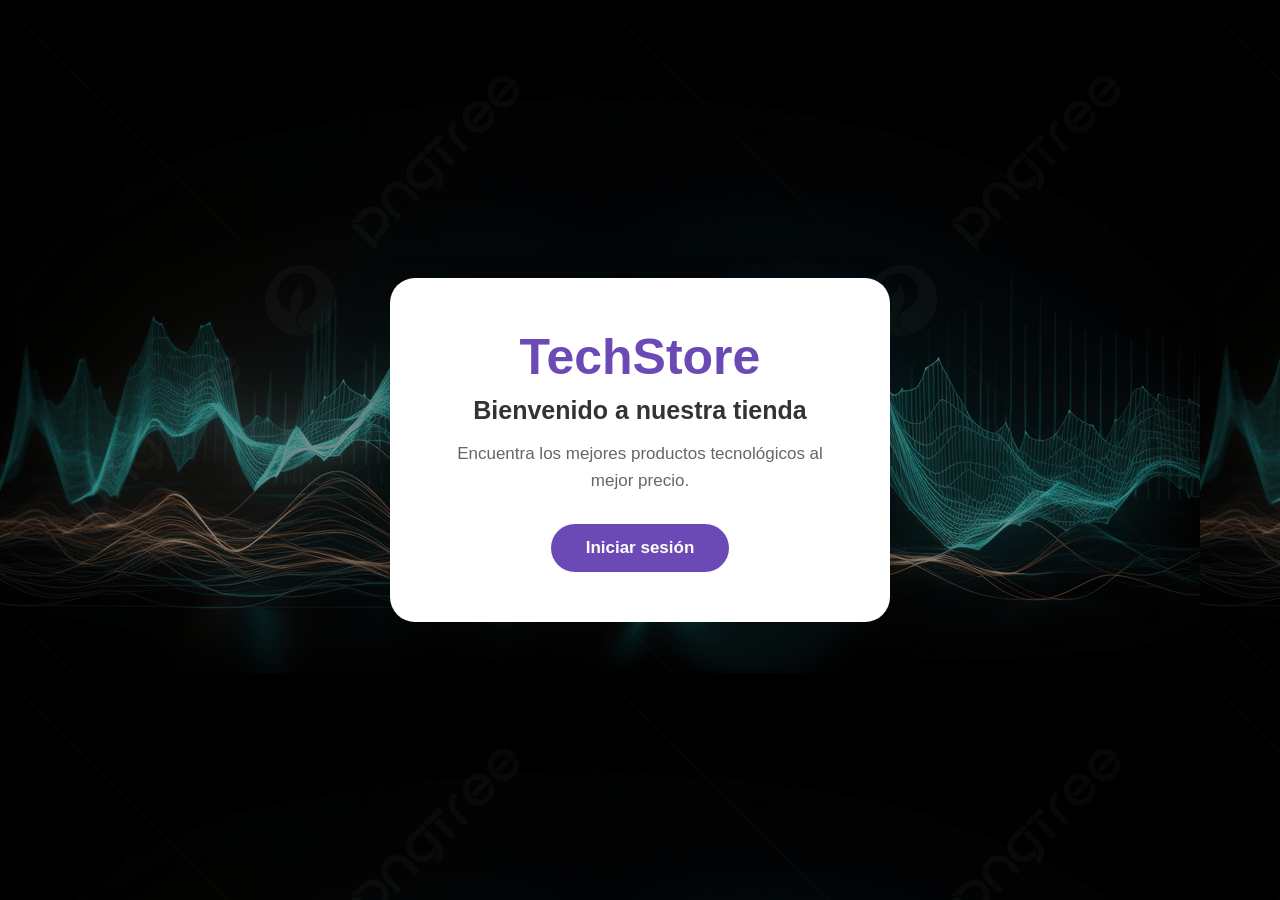
<file: index.html>
<!DOCTYPE html>
<html lang="es">

<head>
    <meta charset="UTF-8">
    <meta name="viewport" content="width=device-width, initial-scale=1.0">

    <title>TechStore</title>

    <link rel="stylesheet" href="css/estilos.css">
</head>

<body>

    <div class="inicio">

        <div class="contenido">

            <h1>TechStore</h1>

            <h2>Bienvenido a nuestra tienda</h2>

            <p>
                Encuentra los mejores productos tecnológicos
                al mejor precio.
            </p>

            <a href="login.html" class="boton">
                Iniciar sesión
            </a>

        </div>

    </div>

</body>

</html>
</file>
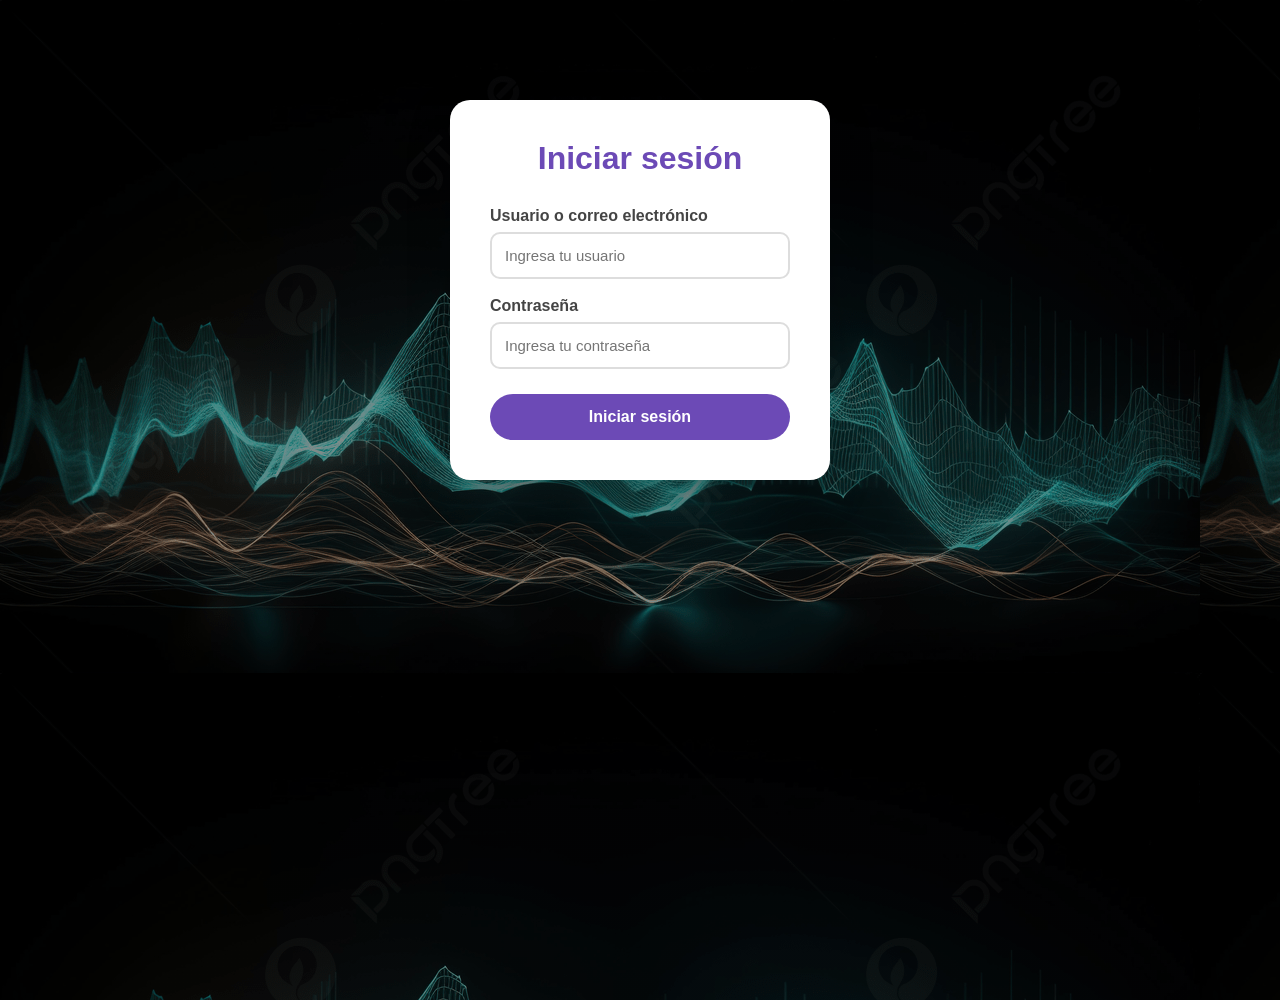
<file: login.html>
<!DOCTYPE html>
<html lang="es">

<head>
    <meta charset="UTF-8">
    <meta name="viewport" content="width=device-width, initial-scale=1.0">
    <title>Iniciar sesión</title>

    <link rel="stylesheet" href="css/estilos.css">
</head>

<body>

    <div class="login-container">

        <h1>Iniciar sesión</h1>

        <form action="tienda.html">

            <label for="usuario">Usuario o correo electrónico</label>
            <input 
                type="text" 
                id="usuario" 
                placeholder="Ingresa tu usuario"
                required
            >

            <label for="password">Contraseña</label>
            <input 
                type="password" 
                id="password" 
                placeholder="Ingresa tu contraseña"
                required
            >

            <button type="submit">Iniciar sesión</button>

        </form>

    </div>

</body>
</html>
</file>
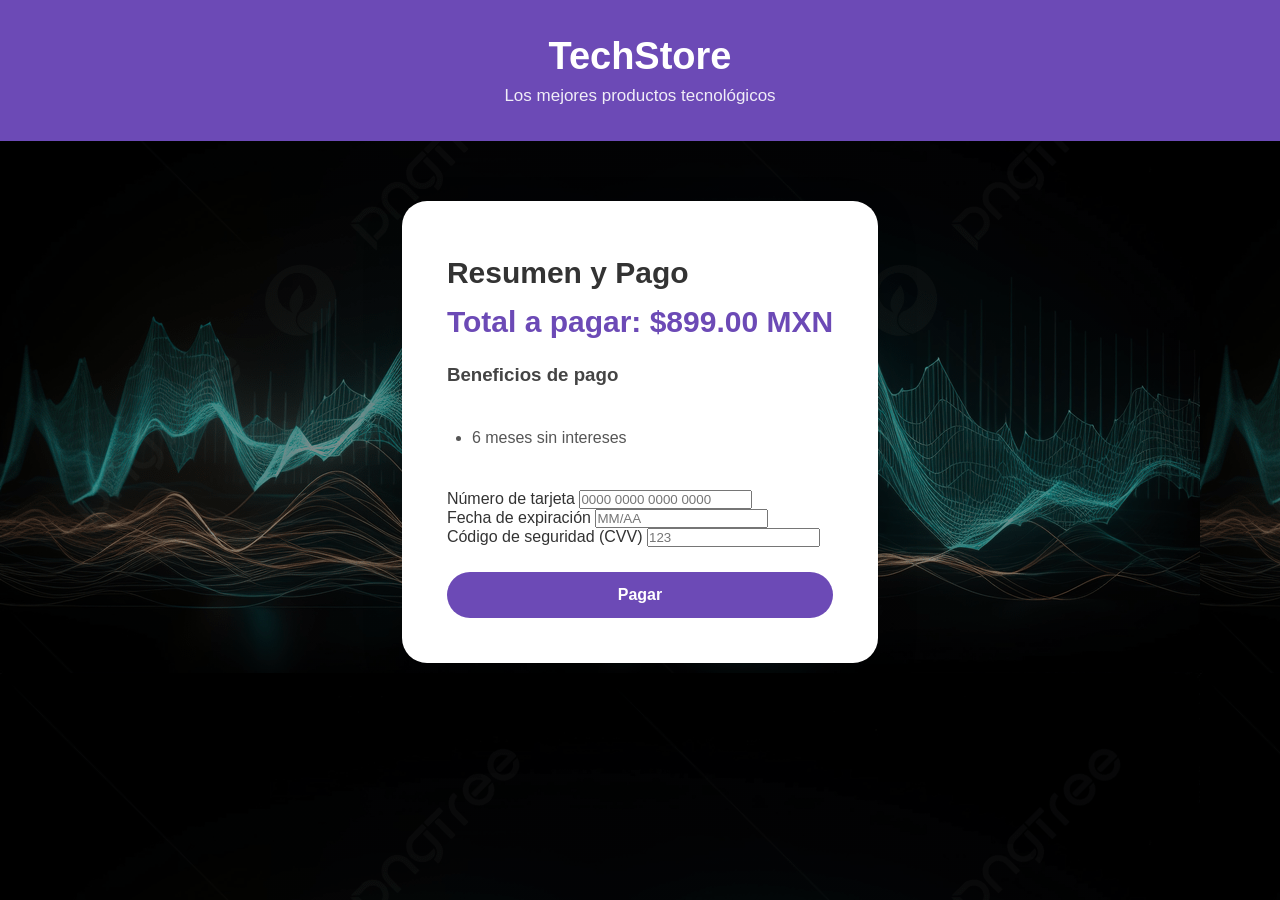
<file: pago.html>
<!DOCTYPE html>
<html lang="es">

<head>
    <meta charset="UTF-8">
    <meta name="viewport" content="width=device-width, initial-scale=1.0">
    <title>Procesar Pago - TechStore</title>
    <link rel="stylesheet" href="css/estilos.css">
</head>

<body>

    <header>
        <h1>TechStore</h1>
        <p>Los mejores productos tecnológicos</p>
    </header>

    <main>

        <div class="producto">

            <div class="informacion">

                <h2>Resumen y Pago</h2>

                <p class="precio">
                    Total a pagar: $899.00 MXN<br>
                </p>

                <h3>Beneficios de pago</h3><br>
                <ul>
                    <li>6 meses sin intereses</li><br>
                </ul>

                <form action="index.html">

                    <label for="tarjeta">Número de tarjeta</label>
                    <input 
                        type="text" 
                        id="tarjeta" 
                        placeholder="0000 0000 0000 0000" 
                        required
                    ><br>

                    <label for="expiracion">Fecha de expiración</label>
                    <input 
                        type="text" 
                        id="expiracion" 
                        placeholder="MM/AA" 
                        required
                    ><br>

                    <label for="cvv">Código de seguridad (CVV)</label>
                    <input 
                        type="password" 
                        id="cvv" 
                        placeholder="123" 
                        maxlength="4" 
                        required
                    ><br>

                    <button type="submit">Pagar</button>

                </form>

            </div>

        </div>

    </main>

</body>
</html>
</file>
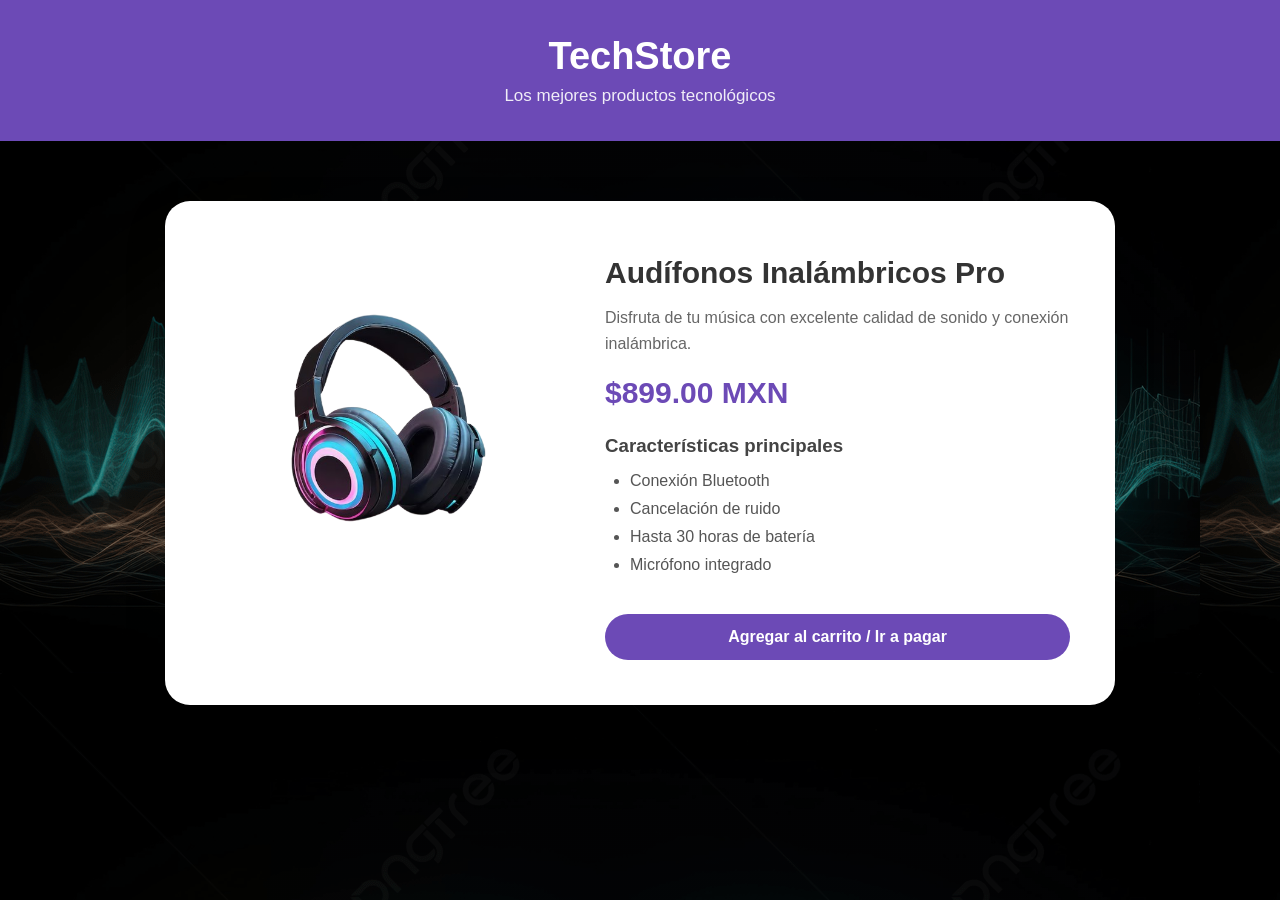
<file: tienda.html>
<!DOCTYPE html>
<html lang="es">

<head>
    <meta charset="UTF-8">
    <meta name="viewport" content="width=device-width, initial-scale=1.0">

    <title>Mi Tienda</title>

    <link rel="stylesheet" href="css/estilos.css">
</head>

<body>

    <header>
        <h1>TechStore</h1>
        <p>Los mejores productos tecnológicos</p>
    </header>

    <main>

        <div class="producto">

            <img src="img/producto.jpg" alt="Audífonos inalámbricos">

            <div class="informacion">

                <h2>Audífonos Inalámbricos Pro</h2>

                <p class="descripcion">
                    Disfruta de tu música con excelente calidad de sonido
                    y conexión inalámbrica.
                </p>

                <p class="precio">
                    $899.00 MXN
                </p>

                <h3>Características principales</h3>

                <ul>
                    <li>Conexión Bluetooth</li>
                    <li>Cancelación de ruido</li>
                    <li>Hasta 30 horas de batería</li>
                    <li>Micrófono integrado</li>
                </ul>

                <form action="pago.html">
    <button type="submit">Agregar al carrito / Ir a pagar</button>
</form>

            </div>

        </div>

    </main>

</body>
</html>
</file>
<file: css/estilos.css>
* {
    margin: 0;
    padding: 0;
    box-sizing: border-box;
}

body {
    font-family: Arial, sans-serif;
     background-image:
        linear-gradient(
            rgba(0, 0, 0, 0.45),
            rgba(0, 0, 0, 0.45)
        ),
        url("../img/fondo.jpg");
    color: #333;
    min-height: 100vh;
}

.login-container {
    width: 380px;
    margin: 100px auto;
    padding: 40px;

    background-color: white;

    border-radius: 20px;

    box-shadow: 0 15px 40px rgba(0, 0, 0, 0.25);
}

.login-container h1 {
    text-align: center;

    color: #6c4ab6;

    font-size: 32px;

    margin-bottom: 30px;
}

.login-container label {
    display: block;

    margin-top: 18px;
    margin-bottom: 7px;

    font-weight: bold;

    color: #444;
}

.login-container input {
    width: 100%;

    padding: 13px;

    border: 2px solid #ddd;

    border-radius: 10px;

    font-size: 15px;

    outline: none;

    transition: 0.3s;
}

.login-container input:focus {
    border-color: #6c4ab6;

    box-shadow: 0 0 5px rgba(108, 74, 182, 0.3);
}

button {
    width: 100%;

    padding: 14px;

    margin-top: 25px;

    border: none;

    border-radius: 25px;

    background-color: #6c4ab6;

    color: white;

    font-size: 16px;

    font-weight: bold;

    cursor: pointer;

    transition: 0.3s;
}

button:hover {
    background-color: #4f328a;

    transform: scale(1.03);
}


/* =========================
   INICIO
   ========================= */

.inicio {
    min-height: 100vh;

    display: flex;

    justify-content: center;

    align-items: center;

    padding: 20px;
}

.contenido {
    background-color: white;

    width: 500px;

    padding: 50px;

    text-align: center;

    border-radius: 25px;

    box-shadow: 0 15px 40px rgba(0, 0, 0, 0.25);
}

.contenido h1 {
    font-size: 50px;

    color: #6c4ab6;

    margin-bottom: 10px;
}

.contenido h2 {
    font-size: 25px;

    color: #333;

    margin-bottom: 15px;
}

.contenido p {
    font-size: 17px;

    color: #666;

    line-height: 1.6;

    margin-bottom: 30px;
}

.boton {
    display: inline-block;

    background-color: #6c4ab6;

    color: white;

    text-decoration: none;

    padding: 14px 35px;

    border-radius: 30px;

    font-size: 17px;

    font-weight: bold;

    transition: 0.3s;
}

.boton:hover {
    background-color: #4f328a;

    transform: scale(1.05);
}


/* =========================
   TIENDA
   ========================= */

header {
    text-align: center;

    padding: 35px;

    background-color: #6c4ab6;

    color: white;

    box-shadow: 0 5px 15px rgba(0, 0, 0, 0.2);
}

header h1 {
    font-size: 38px;

    margin-bottom: 8px;
}

header p {
    font-size: 17px;

    opacity: 0.9;
}

main {
    display: flex;

    justify-content: center;

    padding: 60px 20px;
}

.producto {
    display: flex;

    gap: 45px;

    max-width: 950px;

    background-color: white;

    padding: 45px;

    border-radius: 25px;

    box-shadow: 0 15px 40px rgba(0, 0, 0, 0.2);
}

.producto img {
    width: 350px;

    height: 350px;

    object-fit: contain;

    border-radius: 15px;
}

.informacion {
    flex: 1;

    padding-top: 10px;
}

.informacion h2 {
    font-size: 30px;

    color: #333;

    margin-bottom: 15px;
}

.descripcion {
    margin-bottom: 20px;

    line-height: 1.6;

    color: #666;
}

.precio {
    font-size: 30px;

    font-weight: bold;

    color: #6c4ab6;

    margin-bottom: 25px;
}

.informacion h3 {
    margin-bottom: 10px;

    color: #444;
}

.informacion ul {
    margin: 15px 0;

    padding-left: 25px;
}

.informacion li {
    margin-bottom: 10px;

    color: #555;
}


/* =========================
   ADAPTACIÓN PARA CELULAR
   ========================= */

@media (max-width: 700px) {

    .login-container {
        width: 90%;

        margin: 50px auto;

        padding: 30px;
    }

    .contenido {
        width: 90%;

        padding: 35px 25px;
    }

    .contenido h1 {
        font-size: 38px;
    }

    .contenido h2 {
        font-size: 21px;
    }

    .producto {
        flex-direction: column;

        align-items: center;

        padding: 30px;

        width: 95%;
    }

    .producto img {
        width: 250px;

        height: 250px;
    }

    .informacion {
        width: 100%;
    }
}
</file>
